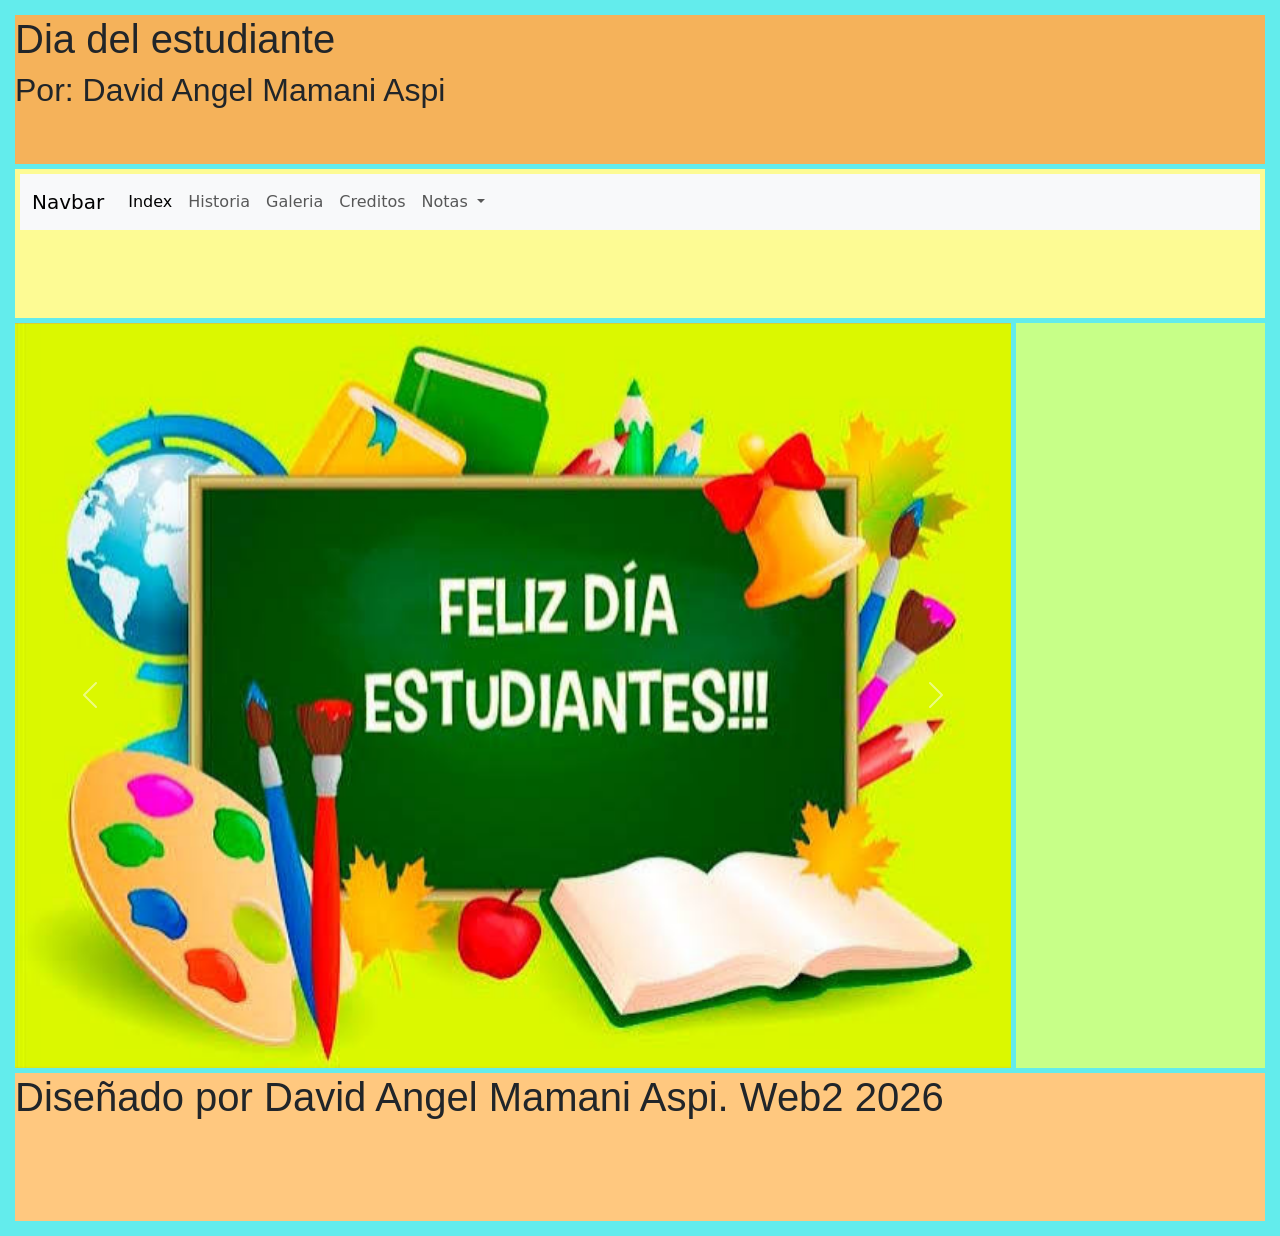
<file: index.html>
<!DOCTYPE html>
<html lang="en">
<head>
    <meta charset="UTF-8">
    <meta http-equiv="X-UA-Compatible" content="IE=edge">
    <meta name="viewport" content="width=device-width, initial-scale=1.0">
    <link rel="stylesheet" href="css/estilos.css">
    <link href="https://cdn.jsdelivr.net/npm/bootstrap@5.3.8/dist/css/bootstrap.min.css" rel="stylesheet" integrity="sha384-sRIl4kxILFvY47J16cr9ZwB07vP4J8+LH7qKQnuqkuIAvNWLzeN8tE5YBujZqJLB" crossorigin="anonymous">
<script src="https://cdn.jsdelivr.net/npm/bootstrap@5.3.8/dist/js/bootstrap.bundle.min.js" integrity="sha384-FKyoEForCGlyvwx9Hj09JcYn3nv7wiPVlz7YYwJrWVcXK/BmnVDxM+D2scQbITxI" crossorigin="anonymous"></script>
</head>
<body>
    <div class="padre">
        <div class="titulo">
            <h1>Dia del estudiante</h1>
            <h2>Por: David Angel Mamani Aspi</h2>
        </div>
        <div class="men">
            <!--nabvar-->
                <nav class="navbar navbar-expand-lg bg-body-tertiary">
                    <div class="container-fluid">
                    <a class="navbar-brand" href="#">Navbar</a>
                    <button class="navbar-toggler" type="button" data-bs-toggle="collapse" data-bs-target="#navbarSupportedContent" aria-controls="navbarSupportedContent" aria-expanded="false" aria-label="Toggle navigation">
                        <span class="navbar-toggler-icon"></span>
                    </button>
                    <div class="collapse navbar-collapse" id="navbarSupportedContent">
                        <ul class="navbar-nav me-auto mb-2 mb-lg-0">
                        <li class="nav-item">
                            <a class="nav-link active" aria-current="page" href="">Index</a>
                        </li>
                        <li class="nav-item">
                            <a class="nav-link" href="pags/historia.html">Historia</a>
                        </li>
                        <li class="nav-item">
                            <a class="nav-link" href="pags/galeria.html">Galeria</a>
                        </li>
                        <li class="nav-item">
                            <a class="nav-link" href="pags/creditos.html">Creditos</a>
                        </li>
                        <li class="nav-item dropdown">
                            <a class="nav-link dropdown-toggle" href="#" role="button" data-bs-toggle="dropdown" aria-expanded="false">
                            Notas
                            </a>
                            <ul class="dropdown-menu">
                            <li><a class="dropdown-item" href="#">Inicio</a></li>
                            <li><a class="dropdown-item" href="#">Inicio</a></li>
                            <li><hr class="dropdown-divider"></li>
                            <li><a class="dropdown-item" href="#">Inicio</a></li>
                            </ul>
                        </li>
                    </div>
                    </div>
                </nav>
            <!--fin navbar-->
        </div>
        <div class="contenido">
            <!--Carrusel-->
                <div id="carouselExample" class="carousel slide">
                    <div class="carousel-inner">
                    <div class="carousel-item active">
                        <img src="img/estudi1.jpg" class="d-block w-100" alt="...">
                    </div>
                    <div class="carousel-item">
                        <img src="img/estudi2.jpg" class="d-block w-100" alt="...">
                    </div>
                    <div class="carousel-item">
                        <img src="img/estudi3.jpg" class="d-block w-100" alt="...">
                    </div>
                    <div class="carousel-item">
                        <img src="img/estudi4.jpg" class="d-block w-100" alt="...">
                    </div>
                    <div class="carousel-item">
                        <img src="img/estudi.jpg" class="d-block w-100" alt="...">
                    </div>
                    </div>
                    <button class="carousel-control-prev" type="button" data-bs-target="#carouselExample" data-bs-slide="prev">
                    <span class="carousel-control-prev-icon" aria-hidden="true"></span>
                    <span class="visually-hidden">Previous</span>
                    </button>
                    <button class="carousel-control-next" type="button" data-bs-target="#carouselExample" data-bs-slide="next">
                    <span class="carousel-control-next-icon" aria-hidden="true"></span>
                    <span class="visually-hidden">Next</span>
                    </button>
                </div>
            <!--Fin de carrusel-->
        </div>
        <div class="public"></div>
        <div class="pie">
            <h1>Diseñado por David Angel Mamani Aspi. Web2 2026</h1>
        </div>
    </div>
    
</body>
</html>
</file>
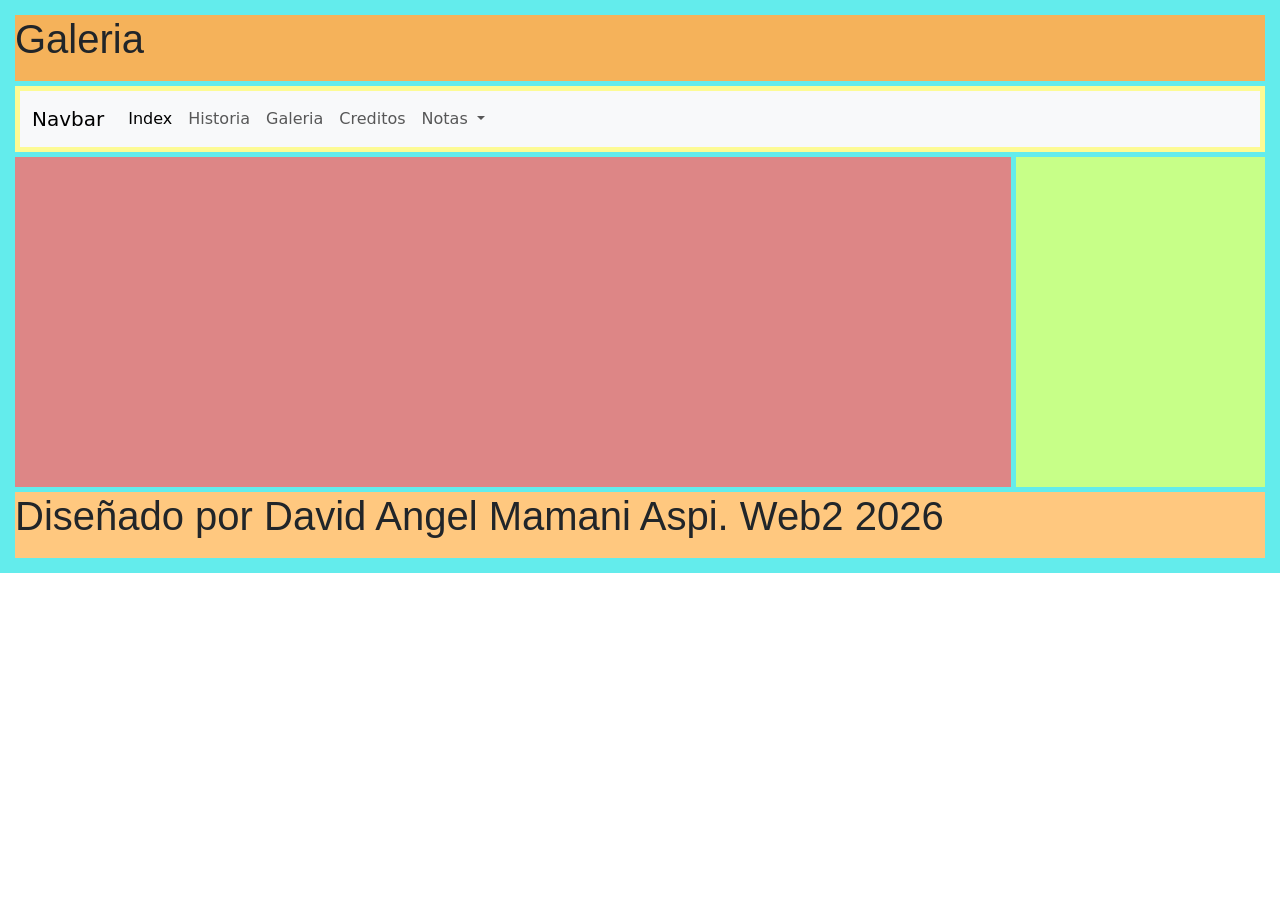
<file: pags/galeria.html>
<!DOCTYPE html>
<html lang="en">
<head>
    <meta charset="UTF-8">
    <meta http-equiv="X-UA-Compatible" content="IE=edge">
    <meta name="viewport" content="width=device-width, initial-scale=1.0">
    <link rel="stylesheet" href="../css/estilos.css">
    <link href="https://cdn.jsdelivr.net/npm/bootstrap@5.3.8/dist/css/bootstrap.min.css" rel="stylesheet" integrity="sha384-sRIl4kxILFvY47J16cr9ZwB07vP4J8+LH7qKQnuqkuIAvNWLzeN8tE5YBujZqJLB" crossorigin="anonymous">
<script src="https://cdn.jsdelivr.net/npm/bootstrap@5.3.8/dist/js/bootstrap.bundle.min.js" integrity="sha384-FKyoEForCGlyvwx9Hj09JcYn3nv7wiPVlz7YYwJrWVcXK/BmnVDxM+D2scQbITxI" crossorigin="anonymous"></script>
</head>
<body>
    <div class="padre">
        <div class="titulo">
            <h1>Galeria</h1>
        </div>
        <div class="men">
            <!--nabvar-->
                <nav class="navbar navbar-expand-lg bg-body-tertiary">
                    <div class="container-fluid">
                    <a class="navbar-brand" href="#">Navbar</a>
                    <button class="navbar-toggler" type="button" data-bs-toggle="collapse" data-bs-target="#navbarSupportedContent" aria-controls="navbarSupportedContent" aria-expanded="false" aria-label="Toggle navigation">
                        <span class="navbar-toggler-icon"></span>
                    </button>
                    <div class="collapse navbar-collapse" id="navbarSupportedContent">
                        <ul class="navbar-nav me-auto mb-2 mb-lg-0">
                        <li class="nav-item">
                            <a class="nav-link active" aria-current="page" href="../index.html">Index</a>
                        </li>
                        <li class="nav-item">
                            <a class="nav-link" href="../pags/historia.html">Historia</a>
                        </li>
                        <li class="nav-item">
                            <a class="nav-link" href="../pags/galeria.html">Galeria</a>
                        </li>
                        <li class="nav-item">
                            <a class="nav-link" href="../pags/creditos.html">Creditos</a>
                        </li>
                        <li class="nav-item dropdown">
                            <a class="nav-link dropdown-toggle" href="#" role="button" data-bs-toggle="dropdown" aria-expanded="false">
                            Notas
                            </a>
                            <ul class="dropdown-menu">
                            <li><a class="dropdown-item" href="#">Inicio</a></li>
                            <li><a class="dropdown-item" href="#">Inicio</a></li>
                            <li><hr class="dropdown-divider"></li>
                            <li><a class="dropdown-item" href="#">Inicio</a></li>
                            </ul>
                        </li>
                    </div>
                    </div>
                </nav>
            <!--fin navbar-->
        </div>
        <div class="contenido">
            <div class="modal" tabindex="-1">
                <div class="modal-dialog">
                  <div class="modal-content">
                    <div class="modal-header">
                      <h5 class="modal-title">Modal title</h5>
                      <button type="button" class="btn-close" data-bs-dismiss="modal" aria-label="Close"></button>
                    </div>
                    <div class="modal-body">
                      <p>Modal body text goes here.</p>
                    </div>
                    <div class="modal-footer">
                      <button type="button" class="btn btn-secondary" data-bs-dismiss="modal">Close</button>
                      <button type="button" class="btn btn-primary">Save changes</button>
                    </div>
                  </div>
                </div>
            </div>
        </div>
        <div class="public"></div>
        <div class="pie">
            <h1>Diseñado por David Angel Mamani Aspi. Web2 2026</h1>
        </div>
    </div>
    
</body>
</html>
</file>
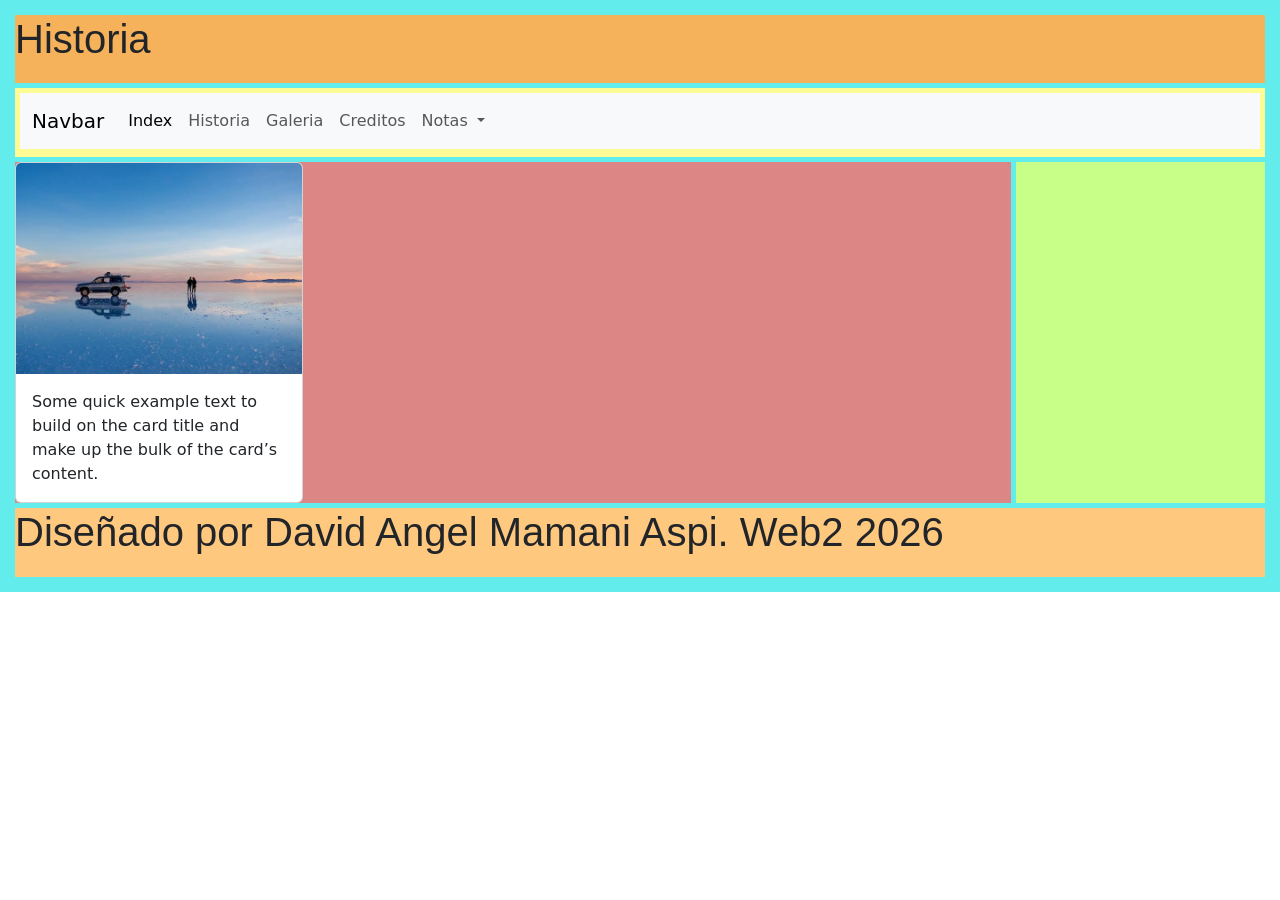
<file: pags/historia.html>
<!DOCTYPE html>
<html lang="en">
<head>
    <meta charset="UTF-8">
    <meta http-equiv="X-UA-Compatible" content="IE=edge">
    <meta name="viewport" content="width=device-width, initial-scale=1.0">
    <link rel="stylesheet" href="../css/estilos.css">
    <link href="https://cdn.jsdelivr.net/npm/bootstrap@5.3.8/dist/css/bootstrap.min.css" rel="stylesheet" integrity="sha384-sRIl4kxILFvY47J16cr9ZwB07vP4J8+LH7qKQnuqkuIAvNWLzeN8tE5YBujZqJLB" crossorigin="anonymous">
<script src="https://cdn.jsdelivr.net/npm/bootstrap@5.3.8/dist/js/bootstrap.bundle.min.js" integrity="sha384-FKyoEForCGlyvwx9Hj09JcYn3nv7wiPVlz7YYwJrWVcXK/BmnVDxM+D2scQbITxI" crossorigin="anonymous"></script>
</head>
<body>
    <div class="padre">
        <div class="titulo">
            <h1>Historia</h1>
        </div>
        <div class="men">
            <!--nabvar-->
                <nav class="navbar navbar-expand-lg bg-body-tertiary">
                    <div class="container-fluid">
                    <a class="navbar-brand" href="#">Navbar</a>
                    <button class="navbar-toggler" type="button" data-bs-toggle="collapse" data-bs-target="#navbarSupportedContent" aria-controls="navbarSupportedContent" aria-expanded="false" aria-label="Toggle navigation">
                        <span class="navbar-toggler-icon"></span>
                    </button>
                    <div class="collapse navbar-collapse" id="navbarSupportedContent">
                        <ul class="navbar-nav me-auto mb-2 mb-lg-0">
                        <li class="nav-item">
                            <a class="nav-link active" aria-current="page" href="../index.html">Index</a>
                        </li>
                        <li class="nav-item">
                            <a class="nav-link" href="../pags/historia.html">Historia</a>
                        </li>
                        <li class="nav-item">
                            <a class="nav-link" href="../pags/galeria.html">Galeria</a>
                        </li>
                        <li class="nav-item">
                            <a class="nav-link" href="../pags/creditos.html">Creditos</a>
                        </li>
                        <li class="nav-item dropdown">
                            <a class="nav-link dropdown-toggle" href="#" role="button" data-bs-toggle="dropdown" aria-expanded="false">
                            Notas
                            </a>
                            <ul class="dropdown-menu">
                            <li><a class="dropdown-item" href="#">Inicio</a></li>
                            <li><a class="dropdown-item" href="#">inicio</a></li>
                            <li><hr class="dropdown-divider"></li>
                            <li><a class="dropdown-item" href="#">inicio</a></li>
                            </ul>
                        </li>
                    </div>
                    </div>
                </nav>
            <!--fin navbar-->
        </div>
        <div class="contenido">
            <!--Cartillas-->
                <div class="card" style="width: 18rem;">
                    <img src="../img/paisaje1.jpg" class="card-img-top" alt="...">
                    <div class="card-body">
                    <p class="card-text">Some quick example text to build on the card title and make up the bulk of the card’s content.</p>
                    </div>
                </div>
            <!--Fin de Cartillas-->
        </div>
        <div class="public"></div>
        <div class="pie">
            <h1>Diseñado por David Angel Mamani Aspi. Web2 2026</h1>
        </div>
    </div>
    
</body>
</html>
</file>
<file: css/estilos.css>
body {
    background-color: rgb(112, 248, 203);
}
.padre {
    background-color: rgb(99, 236, 236);
    padding: 15px;
    display: grid;
    grid-gap: 5px;
    grid-template-columns: 4fr 1fr;
    grid-template-rows: 1fr 1fr 5fr 1fr;
    grid-template-areas: "titulo titulo" 
                        "men men"
                        "contenido public"
                        "pie pie" ;
}
.titulo {
    grid-area: titulo;
    background-color: rgb(245, 178, 90);
    border-color: aqua;
    font-family: Arial, Helvetica, sans-serif;

}
.men {
    grid-area: men;
    background-color: rgb(253, 251, 148);
    border-color: aqua;
    padding: 5px;
}
.contenido {
    grid-area: contenido;
    background-color: rgb(221, 134, 134);
    border-color: aqua;
}
.public {
    grid-area: public;
    background-color: rgb(199, 255, 136);
    border-color: aqua;
}
.pie {
    grid-area: pie;
    background-color: rgb(255, 200, 127);
    border-color: aqua;
    font-family: Arial, Helvetica, sans-serif;
}
</file>
